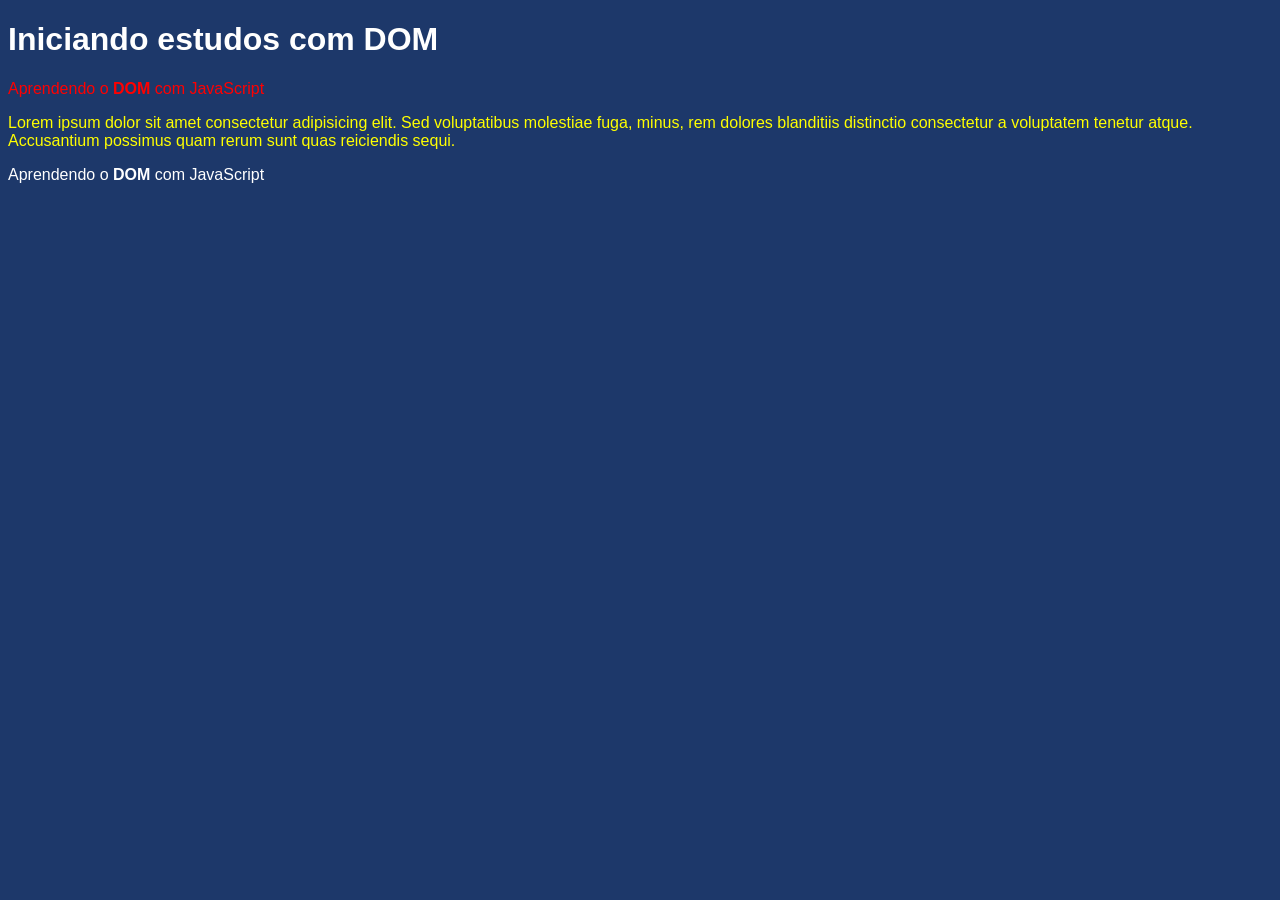
<file: aula09/index.html>
<!DOCTYPE html>
<html lang="en">
<head>
    <meta charset="UTF-8">
    <meta name="viewport" content="width=device-width, initial-scale=1.0">
    <title>Primeiros passos com DOM</title>
    <style>
        body{
            background-color: rgb(29, 56, 106);
            color: white;
            font-family: Arial, Helvetica, sans-serif;
        }
    </style>
</head>
<body>
    <h1>Iniciando estudos com DOM</h1>
    <p>
        Aprendendo o <strong>DOM</strong> com JavaScript
    </p>
    <p id="itexto" name="texto">
        Lorem ipsum dolor sit amet consectetur adipisicing elit. Sed voluptatibus molestiae fuga, minus, rem dolores blanditiis distinctio consectetur a voluptatem tenetur atque. Accusantium possimus quam rerum sunt quas reiciendis sequi.
    </p>
    <script src="console.js"></script>
</body>
</html>
</file>
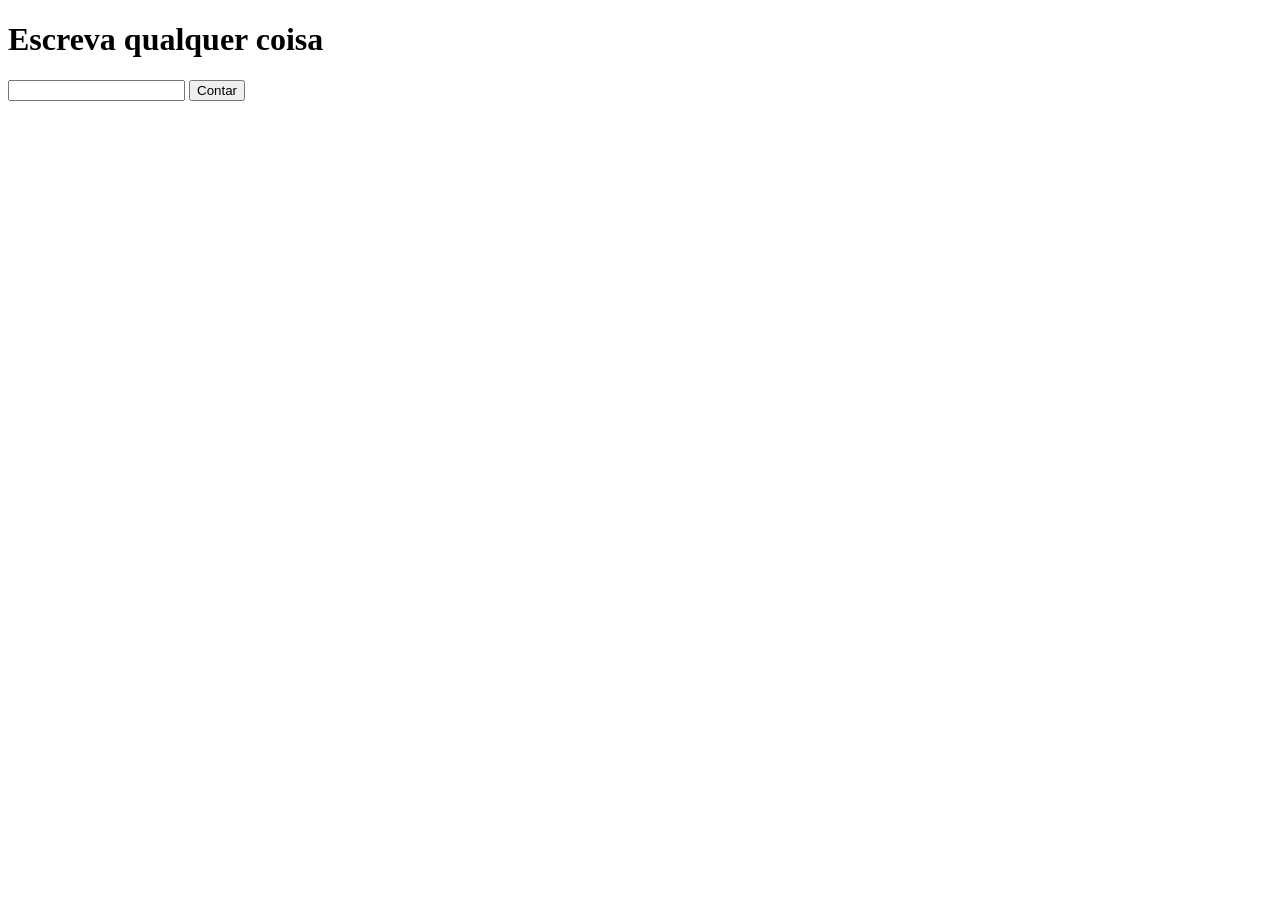
<file: projetinhos/contaVogais/index.html>
<!DOCTYPE html>
<html lang="pt-BR">
<head>
    <meta charset="UTF-8">
    <meta name="viewport" content="width=device-width, initial-scale=1.0">
    <title>Contagem de vogais</title>
</head>
<body>
    <main>
        <h1>Escreva qualquer coisa</h1>
        <input type="text" name="texto" id="itexto">
        <button type="button" id="ibotao">Contar</button>
        <div id="iresultado"></div>
    </main>
    <script src="script.js"></script>
</body>
</html>
</file>
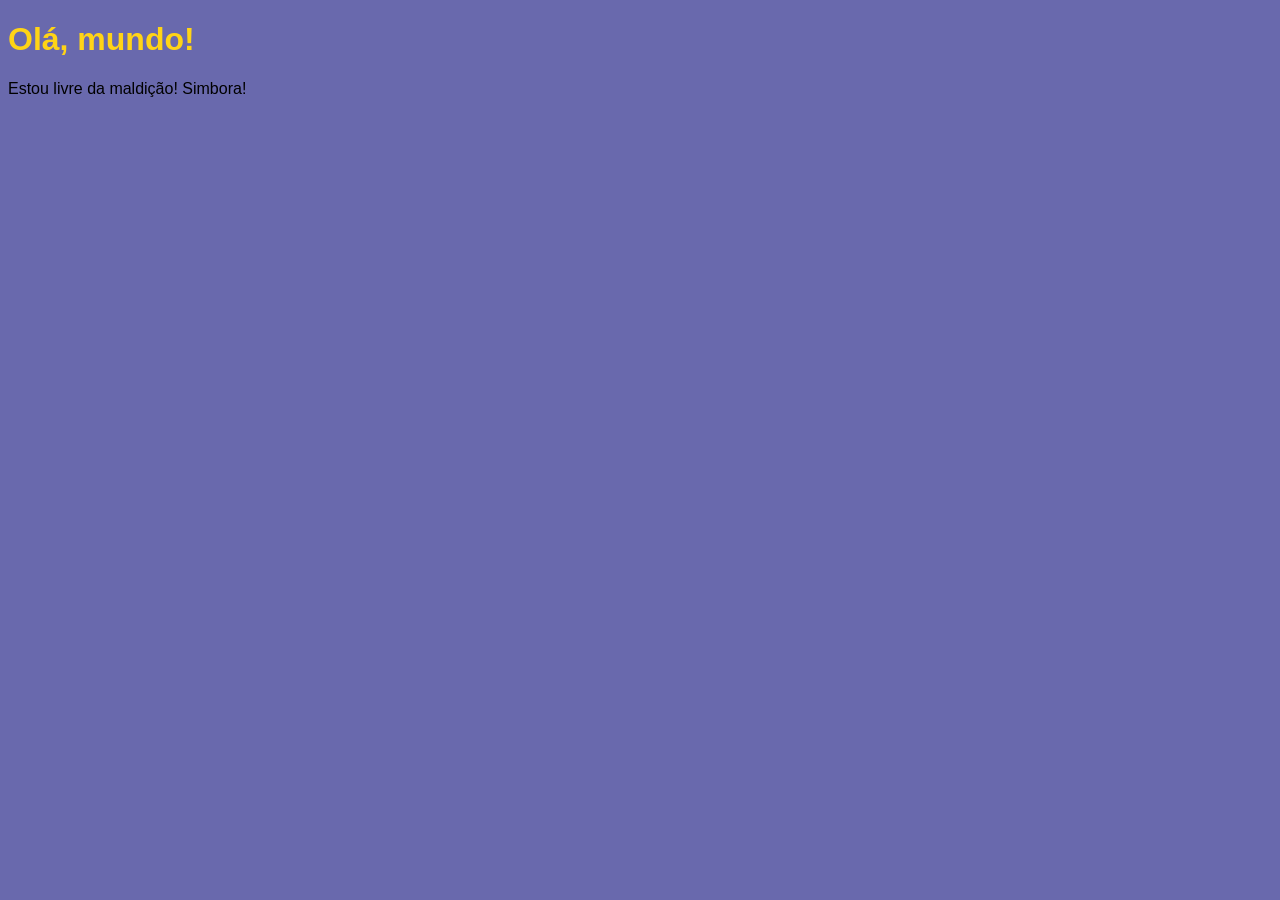
<file: aula04/ex001.html>
<!DOCTYPE html>
<html lang="pt-br">
<head>
    <meta charset="UTF-8">
    <meta name="viewport" content="width=device-width, initial-scale=1.0">
    <title>Site com JS</title>
    <style>
        h1{
            color: rgb(255, 212, 22);
        }
        body{
            background-color: rgb(105, 105, 173);
            font-family: Arial, Helvetica, sans-serif;
        }
    </style>
</head>
<body>
    <h1>Olá, mundo!</h1>
    <p>Estou livre da maldição! Simbora!</p>
    <script>
        /*
            Comentario em varias linhas WOW
        */
        window.alert("Isso é uma mensagem de alerta!")
        window.confirm("Essa é uma mensagem de confirmação") //tem botao OK e Cancelar
        window.prompt("Qual é o seu nome?") // deixa responder
    </script>
</body>
</html>
</file>
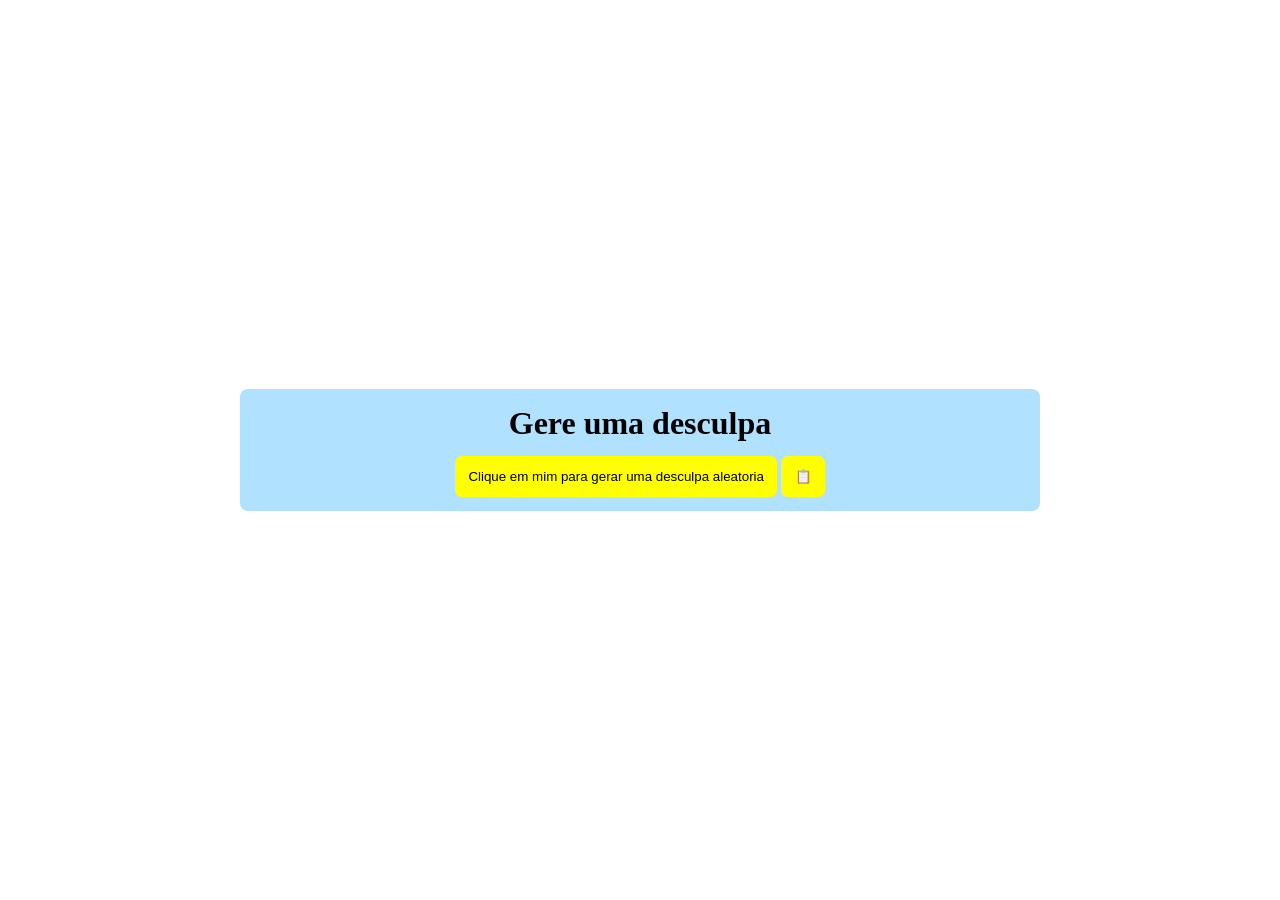
<file: projetinhos/gerarDesculpa.html>
<!DOCTYPE html>
<html lang="pt-BR">
<head>
    <meta charset="UTF-8">
    <meta name="viewport" content="width=device-width, initial-scale=1.0">
    <title>Gerador de Desculpas</title>
    <style>
        *{
            margin: 0;
            padding: 0;
            box-sizing: border-box;
        }
        body{
            width: 100vw;
            height: 100vh;
            display: flex;
            justify-content: center;
            align-items: center;
        }
        main{
            width: 800px;
            text-align: center;
            background-color: rgb(176, 225, 255);
            padding: 1em 0 0;
            border-radius: .5em;
            overflow: hidden;
        }
        button{
            background-color: yellow;
            padding: 1em;
            border: none;
            border-radius: .5em;
            margin: 1em 0;
            cursor: pointer;
        }
        button:hover{
            transform: scale(1.05);
        }
        #painel{
            display: flex;
            flex-direction: column-reverse;
            background-color: rgb(6, 35, 100);
            color: rgba(255, 255, 255, 0.4);
        }
        #painel p{
            padding: .5em;
            border-bottom: 1px solid white;
            animation: aparecer 0.4s ease;
        }
        #painel p:last-child{
            background-color: rgb(10, 28, 83);
            color: white;
            font-size: 2em;
        }
        @keyframes aparecer{
            from{
                opacity: 0;
                transform: translateY(-10px);
            }
            to{
                opacity: 1;
                transform: translateY(0);
            }
        }
    </style>
</head>
<body>
    <main>
        <h1>Gere uma desculpa</h1>
        <button type="button" onclick="geraDesculpa()">Clique em mim para gerar uma desculpa aleatoria</button>
        <button type="button" onclick="copiar()">📋</button>
        <div id="painel"></div>
    </main>
    <script>
        const pessoas = [
            "Meu cachorro",
            "Um alien",
            "Meu computador",
            "Minha avó",
            "Um hacker"
        ];
        const acoes = [
            "hackeou",
            "destruiu",
            "apagou",
            "escondeu",
            "explodiu"
        ];
        const objetos = [
            "meu wi-fi",
            "meu trabalho",
            "meu celular",
            "meu despertador",
            "meu carro"
        ];
        const painel = document.getElementById("painel");
        let ultimaFrase = "";
        function geraDesculpa(){
            let pessoa = pessoas[Math.floor(Math.random() * pessoas.length)];
            let acao = acoes[Math.floor(Math.random() * acoes.length)];
            let objeto = objetos[Math.floor(Math.random() * objetos.length)];

            let frase = document.createElement("p");
            ultimaFrase = `${pessoa} ${acao} ${objeto}`;

            frase.textContent = ultimaFrase;
            painel.appendChild(frase);

            // Verificacao do tamanho da lista
            let frases = document.querySelectorAll("#painel p");

            if (frases.length > 10){
                document.querySelector("#painel p:first-child").remove();
            }
        }
        function copiar(){
            navigator.clipboard.writeText(ultimaFrase);
            alert("Mensagem copiada!");
        }
    </script>
</body>
</html>
</file>
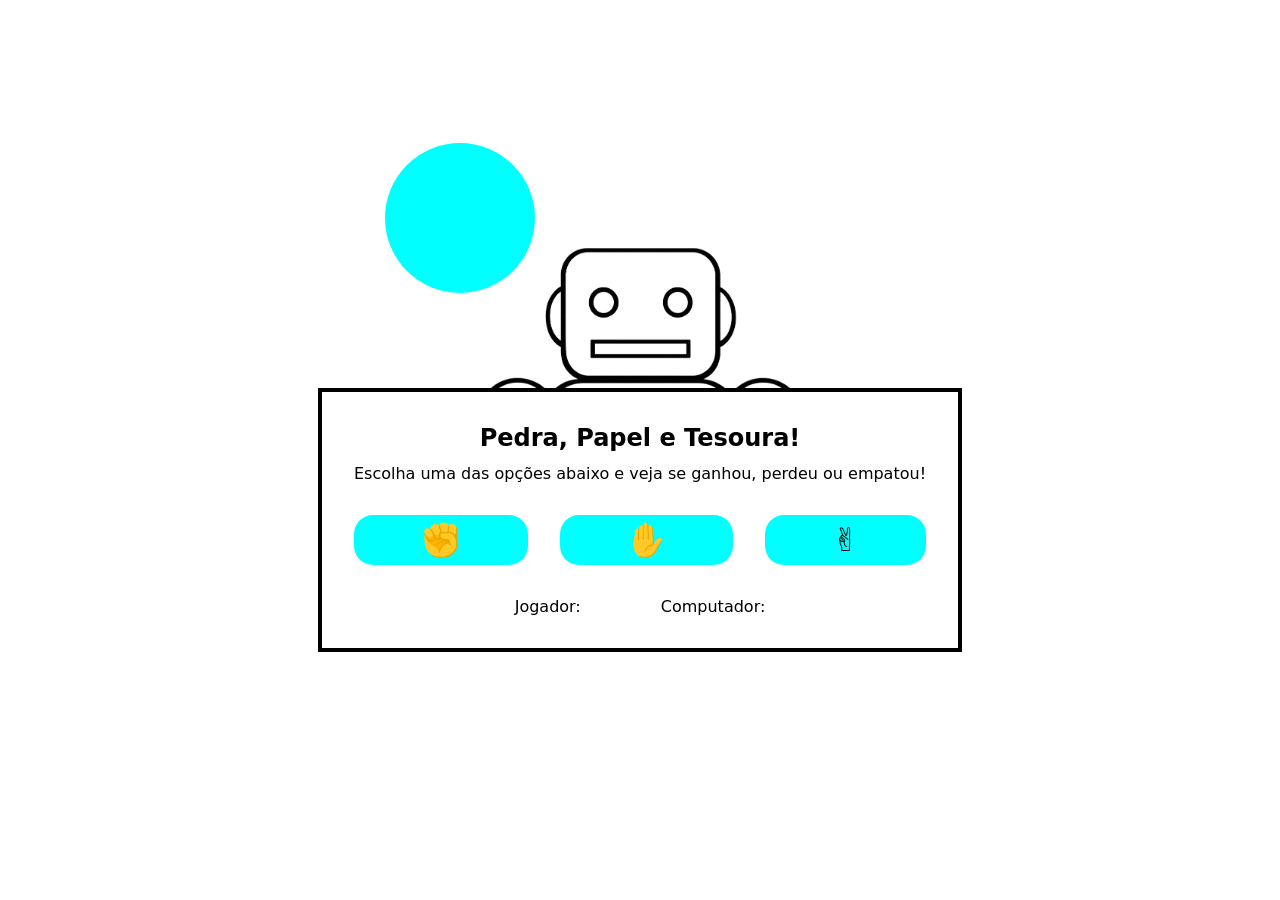
<file: projetinhos/jokenpo/jokenpo.html>
<!DOCTYPE html>
<html lang="pt-BR">
<head>
    <meta charset="UTF-8">
    <meta name="viewport" content="width=device-width, initial-scale=1.0">
    <link href="https://fonts.googleapis.com/css2?family=Material+Icons" rel="stylesheet" />
    <link rel="stylesheet" href="estilo.css">
    <title>Jokenpo!</title>
</head>
<body>
    <div id="mascara">
        <div id="mensagem">
            <p id="resultado">Voce venceu!</p>
            <button onclick="resetar()">Voltar</button>
        </div>
    </div>
    <img src="mascote.png" alt="mascote">
    <main>
        <section class="texto">
            <h1>Pedra, Papel e Tesoura!</h1>
            <p>Escolha uma das opções abaixo e veja se ganhou, perdeu ou empatou!</p>
        </section>
        <section class="pc">
            <output id="escolha-pc"></output>
        </section>
        <section class="controles">
            <div class="botao"><input type="radio" name="escolha-jogador" id="ipedra"><label for="ipedra">✊</label></div>
            <div class="botao"><input type="radio" name="escolha-jogador" id="ipapel"><label for="ipapel">✋</label></div>
            <div class="botao"><input type="radio" name="escolha-jogador" id="itesoura"><label for="itesoura">✌️</label></div>
        </section>
        <section class="pontuacao">
            <p>Jogador: <span id="pontos-jogador"></span></p>
            <p>Computador: <span id="pontos-computador"></span></p>
        </section>
    </main>
    <script src="script.js"></script>
</body>
</html>
</file>
<file: projetinhos/jokenpo/estilo.css>
@charset "UTF-8";

*{
    margin: 0;
    padding: 0;
    box-sizing: border-box;
    font-family: system-ui;
}
body{
    width: 100vw;
    height: 100vh;
    display: flex;
    justify-content: center;
    align-items: center;
    flex-direction: column;
}
img{
    width: 300px;
    anchor-name: --mascote;
}
main{
    padding: 1em;
    background-color: white;
    border: 4px solid black;
}
.texto{
    text-align: center;
    padding: 1em;
}
.texto h1{
    margin-bottom: .5em;
}
.controles{
    padding: 1em;
    display: flex;
    justify-content: space-between;
    gap: 2em;
}
.botao{
    flex: auto;
}
.botao input[type="radio"]{
    display: none;
}
.botao label{
    display: inline-block;
    padding: .2em;
    background-color: aqua;
    width: 100%;
    text-align: center;
    border-radius: .6em;
    cursor: pointer;
    transition: all .3s;
    font-size: 2em;
}
.botao label:hover{
    background-color: rgb(24, 162, 221);
}
.botao input[type="radio"]:checked + label{
    background-color: rgb(33, 95, 202);
}
#escolha-pc{
    width: 150px;
    height: 150px;
    border-radius: 50%;
    background-color: aqua;
    position: absolute;
    position-anchor: --mascote;
    bottom: anchor(top);
    right: anchor(left);
    transform: translate(30%, 30%);
    align-content: center;
}
#escolha-pc p{
    text-align: center;
    font-size: 3em;
}
.pontuacao{
    padding: 1em;
    display: flex;
    justify-content: center;
    gap: 5em;
}
#mensagem{
    width: 400px;
    height: 200px;
    border-radius: 1em;
    background-color: rgba(0, 140, 255, 0.7);
    backdrop-filter: blur(8px);
    box-shadow: 0 0 .3em darkblue;
    text-align: center;
    position: absolute;
    left: 50%;
    top: 50%;
    transform: translate(-50%, -50%);
    z-index: 2;
    align-content: center;
}
#mensagem button{
    position: absolute;
    bottom: 0;
    transform: translateX(-50%);
    background-color: white;
    border: .2em solid black;
    padding: 1em 2em;
    border-radius: 1em;
}
#mensagem p{
    font-weight: bold;
    font-size: 2em;
    color: white;
}
#mascara{
    width: 100vw;
    height: 100vh;
    background-color: rgba(0, 0, 139, 0.5);
    position: absolute;
    z-index: 1;
    backdrop-filter: blur(10px);
    display: none;
}
#mascara.aparece{
    display: block;
}

@media screen and (max-width: 768px){
    body{
        justify-content: center;
        padding: 1em;
    }
    .controles{
        flex-direction: column;
        gap: 1em;
    }
    .botao{
        width: 100%;
    }
    #escolha-pc{
        transform: translate(-50%, 0);
        border-radius: .6em;
        height: 80px;
        width: 80vw;
        bottom: anchor(top);
        left: anchor(center);
        margin-bottom: 1em;
    }
}
</file>
